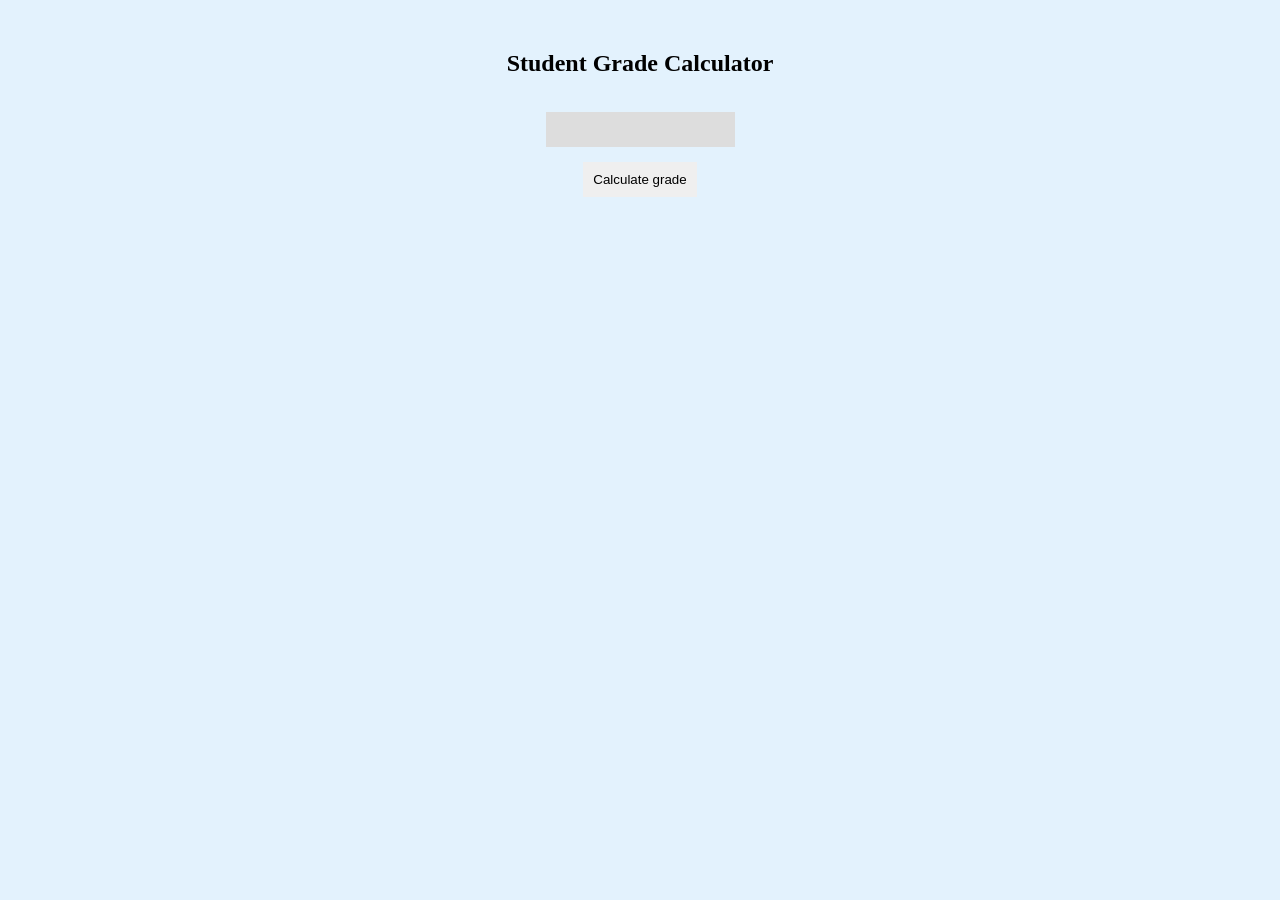
<file: index.html>
<!DOCTYPE html>
<html lang="en">
<head>
    <meta charset="UTF-8">
    <meta name="viewport" content="width=device-width, initial-scale=1.0">
    <title>student grade calculator</title>
    <link rel="stylesheet" href="style.css">
</head>
<body>
    <h2>Student Grade Calculator</h2>
    <input type="text" id="scoreInput"><br>
    <button id="calcBtn">Calculate grade</button><br>
    <div id="results"></div>
    <script src="script.js"></script>
</body>
</html>
</file>
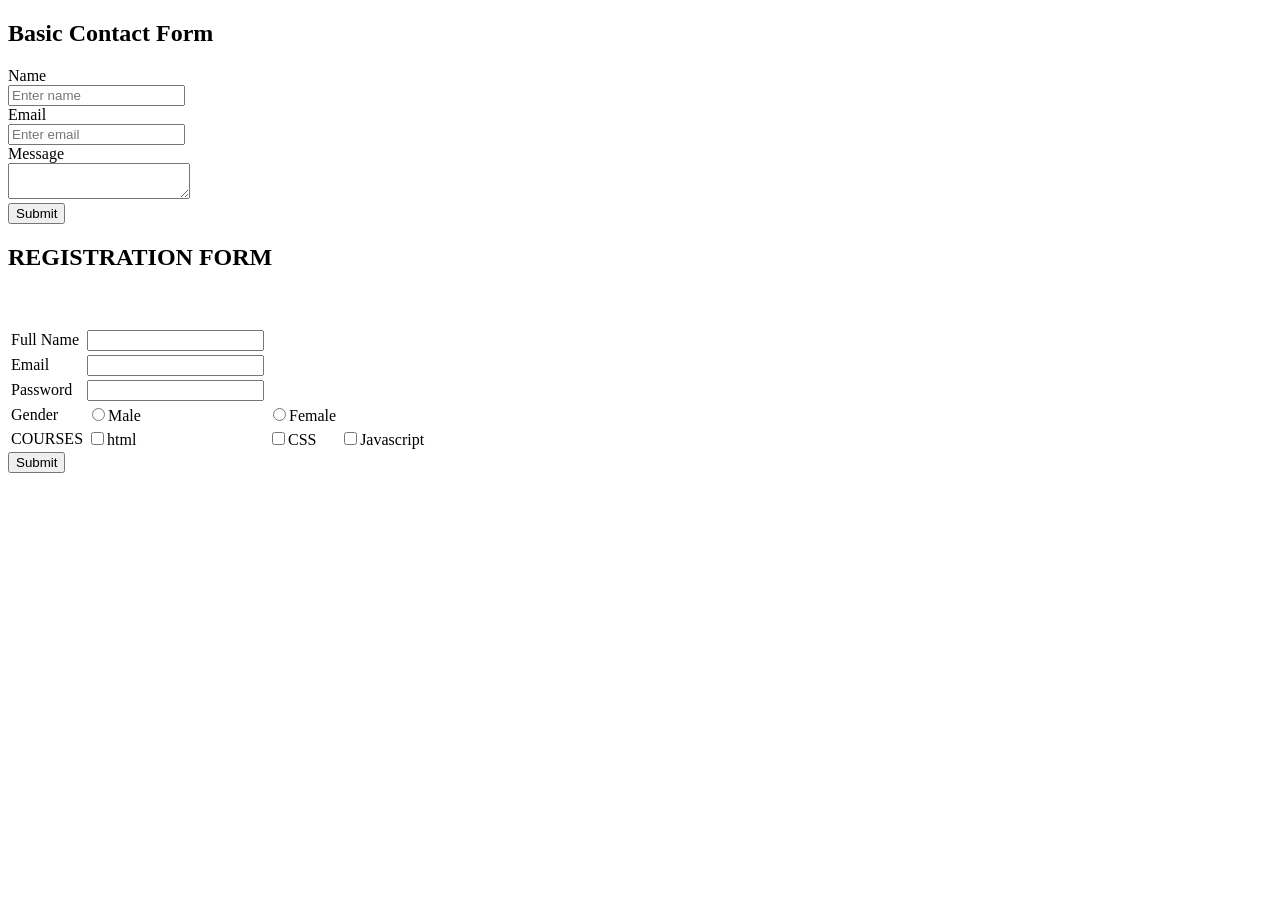
<file: contact.html>
<!DOCTYPE html>
<html lang="en">
<head>
    <meta charset="UTF-8">
    <meta name="viewport" content="width=device-width, initial-scale=1.0">
    <title>Document</title>
</head>
<body>
    <h2>Basic Contact Form</h2>
    <form>
        <label>Name</label><br>
        <input type="text" placeholder="Enter name"><br>
        <label>Email</label><br>
        <input type="email" placeholder="Enter email"><br>
        <label>Message</label><br>
        <textarea></textarea><br>
        <input type="button" value="Submit">
    </form>

    <h2>REGISTRATION FORM</h2>
    <table>
        <tr>
            <td>Full Name </td>
            <td><input type="text" required></td>
        </tr>
         <tr>
            <td>Email</td>
            <td><input type="email" required></td>
        </tr>
         <tr>
            <td>Password</td>
            <td><input type="password" required></td>
        </tr>
         <tr>
            <td>Gender</td>
            <td><input type="radio" name="Gender" value="Male"required>Male
                <td><input type="radio" name="Gender" value="Female"required>Female
            </td>
        </tr>
        <tr>
            <td>COURSES</td>
            <td><input type="checkbox" name="COURSES" value="html"required>html
            </td> <br>
            <td><input type="checkbox" name="COURSES" value="CSS"required>CSS
            </td> <br>
            <td><input type="checkbox" name="COURSES" value="Javascript"required>Javascript
            </td>
        </tr>
    </table>
    <input type="button" value="Submit">
</body>
</html>
</file>
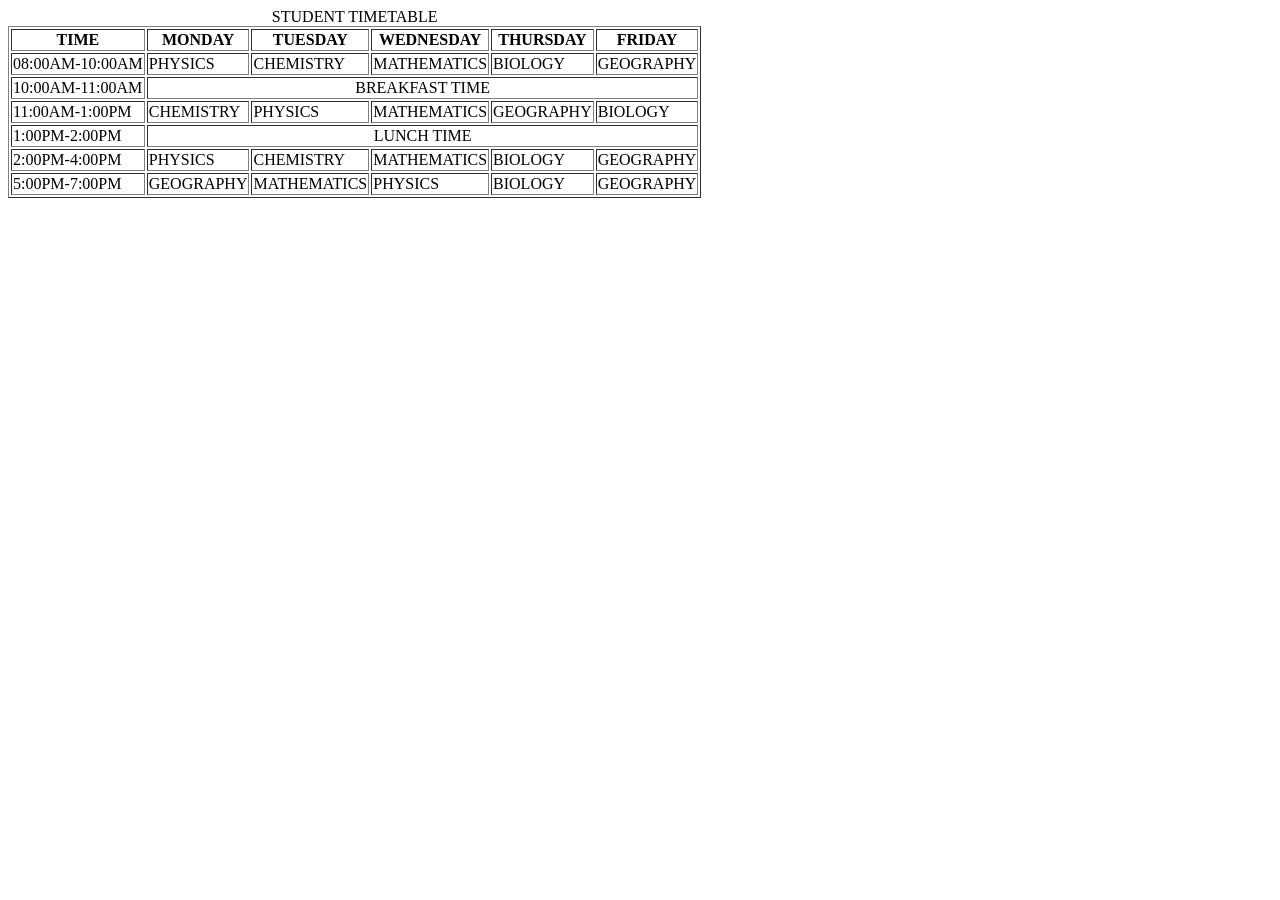
<file: timetable.html>
<!DOCTYPE html>
<html lang="en">
<head>
    <meta charset="UTF-8">
    <meta name="viewport" content="width=device-width, initial-scale=1.0">
    <title>Document</title>
</head>
<body>
    <table border="1">
        <caption>STUDENT TIMETABLE</caption>
        <tr>
        <th>TIME</th>
         <th>MONDAY</th>
         <th>TUESDAY</th>
          <th>WEDNESDAY</th>
          <th>THURSDAY</th>
             <th>FRIDAY</th>
           </tr>
           <tr>
            <td>08:00AM-10:00AM</td>
            <td>PHYSICS</td>
            <td>CHEMISTRY</td>
            <td>MATHEMATICS</td>
            <td>BIOLOGY</td>
            <td>GEOGRAPHY</td>
           </tr>
           <tr>
            <td>10:00AM-11:00AM</td>
            <td colspan="5" align="center"> BREAKFAST TIME</td>
           </tr>
           <tr>
             <td>11:00AM-1:00PM</td>
            <td>CHEMISTRY</td>
            <td>PHYSICS</td>
            <td>MATHEMATICS</td>
            <td>GEOGRAPHY</td>
            <td>BIOLOGY</td>
           </tr>
           <tr>
            <td>1:00PM-2:00PM</td>
            <td colspan="5" align="center"> LUNCH TIME</td>
           </tr>
           <tr>
             <td>2:00PM-4:00PM</td>
            <td>PHYSICS</td>
            <td>CHEMISTRY</td>
            <td>MATHEMATICS</td>
            <td>BIOLOGY</td>
            <td>GEOGRAPHY</td>
           </tr>
           <tr>
             <td>5:00PM-7:00PM</td>
            <td>GEOGRAPHY</td>
            <td>MATHEMATICS</td>
            <td>PHYSICS</td>
            <td>BIOLOGY</td>
            <td>GEOGRAPHY</td>
           </tr>
    </table>
</body>
</html>
</file>
<file: style.css>
body{
    text-align: center;
    font-family: Tahoma;
    margin-top: 50px;
    background-color: #e3f2fd;
}
input{
    background-color: #ddd;
    border: none;
    padding: 10px;
    margin: 15px 0px;
}
button{
    margin-bottom: 15px;
    border: none;
    padding: 10px;
}
</file>
